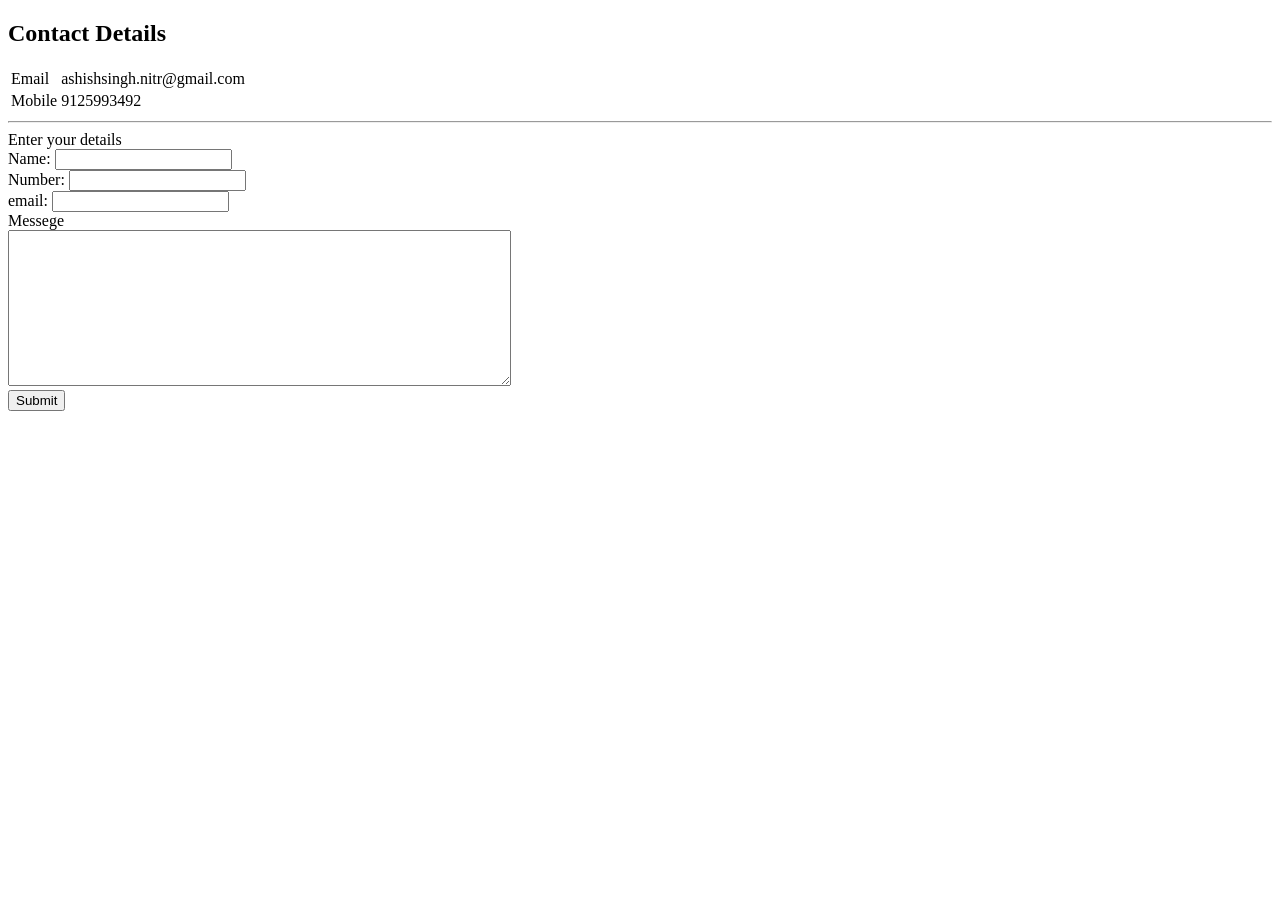
<file: contact.html>
<!DOCTYPE html>
<html lang="en">

<head>
    <meta charset="UTF-8">
    <meta http-equiv="X-UA-Compatible" content="IE=edge">
    <meta name="viewport" content="width=device-width, initial-scale=1.0">
    <title>Contact Details</title>
</head>

<body>
    <h2>Contact Details</h2>
    <table>
        <tr>
            <td>Email</td>
            <td>ashishsingh.nitr@gmail.com</td>
        </tr>
        <tr>
            <td>Mobile</td>
            <td>9125993492</td>
        </tr>
    </table>
    <hr>
    <form action="mailto:ashishsingh.nitr@gmail.com" method="post" enctype="text/plain">
       <label>Enter your details</label> <br>
        <label>Name:</label>
        <input type="text" name="yourName" id="" required><br>
        <label>Number:</label>
        <input type="number" name="yourNuber" id="" required><br>
        <label>email:</label>
        <input type="email" name="yourEmail" id="" required><br>
        <label >Messege</label> <br>
        <textarea name="yourMessege" id="" cols="60" rows="10" required></textarea>
        <br>
        <input type="submit" name="">
    </form>
</body>

</html>
</file>
